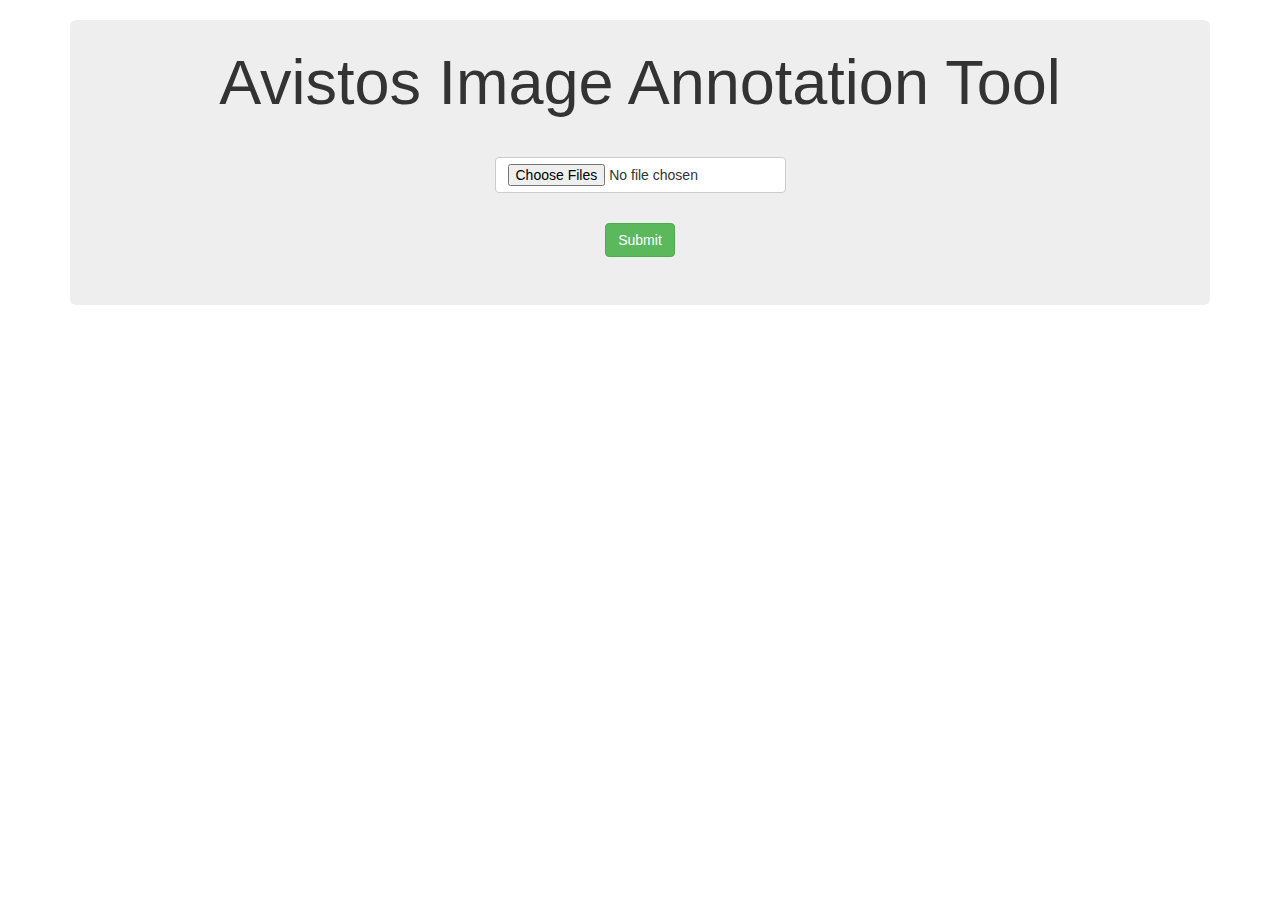
<file: 11-feb-master/templates/index.html>
<!doctype html>
<html style="height:100%;">
<head>
    <title>Download Annotations</title>
    <meta http-equiv="Content-Type" content="text/html; charset=UTF-8" />
    <link href="https://maxcdn.bootstrapcdn.com/bootstrap/3.3.7/css/bootstrap.min.css" rel="stylesheet">
</head>
<body>
    <div class="container">
        <center>
        <div class="jumbotron" style="margin-top:20px;">
            <h1 style="margin:-20px 0 40px 0;">Avistos Image Annotation Tool</h1>
            <form enctype="multipart/form-data" method="post">
                <label class="btn btn-default">
                    <input id="file" name="file" type="file" multiple/>
                </label>
                <br>
                <button type="submit" class="btn btn-success" style="margin-top:30px;">Submit</button>
            </form>
        </div>
        </center>
    </div>
    <script>
        var folder = document.getElementById("folder");
        console.log(folder.value)
    </script>
</body>
</html>
</file>
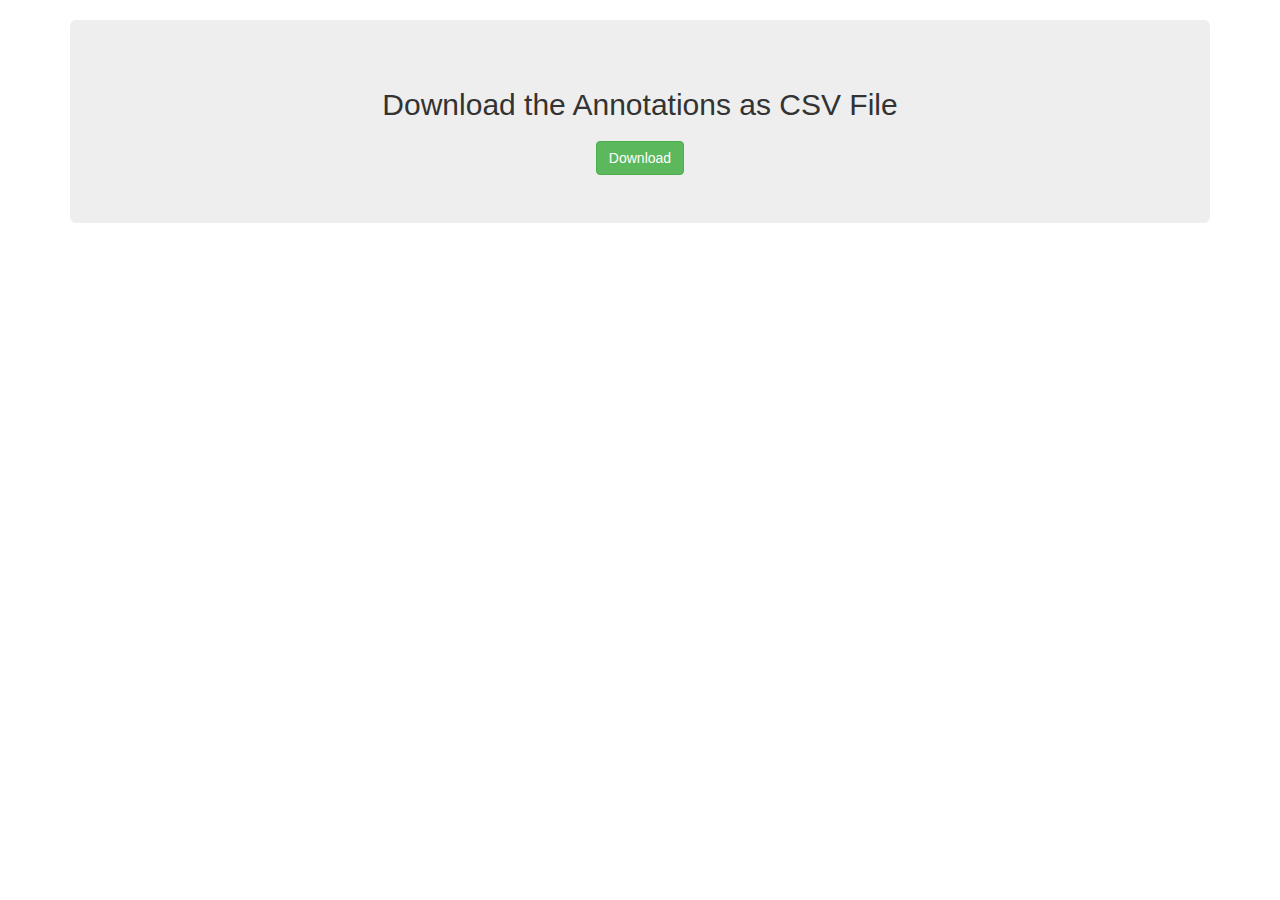
<file: 11-feb-master/templates/final.html>
<!doctype html>
<html style="height:100%;">
<head>
    <title>Download Annotations</title>
    <meta http-equiv="Content-Type" content="text/html; charset=UTF-8" />
    <link href="https://maxcdn.bootstrapcdn.com/bootstrap/3.3.7/css/bootstrap.min.css" rel="stylesheet">
</head>
<body>
    <div class="container" style="margin-top:20px;">
        <center>
        <div class="jumbotron">
            <h2>Download the Annotations as CSV File</h2> 
            <a href="/download" download="annotations.csv" target="_blank">
                <button style="margin-top:10px;" class="btn btn-success">Download</button>
            </a> 
        </div>
        </center>
    </div>
</body>
</html>
</file>
